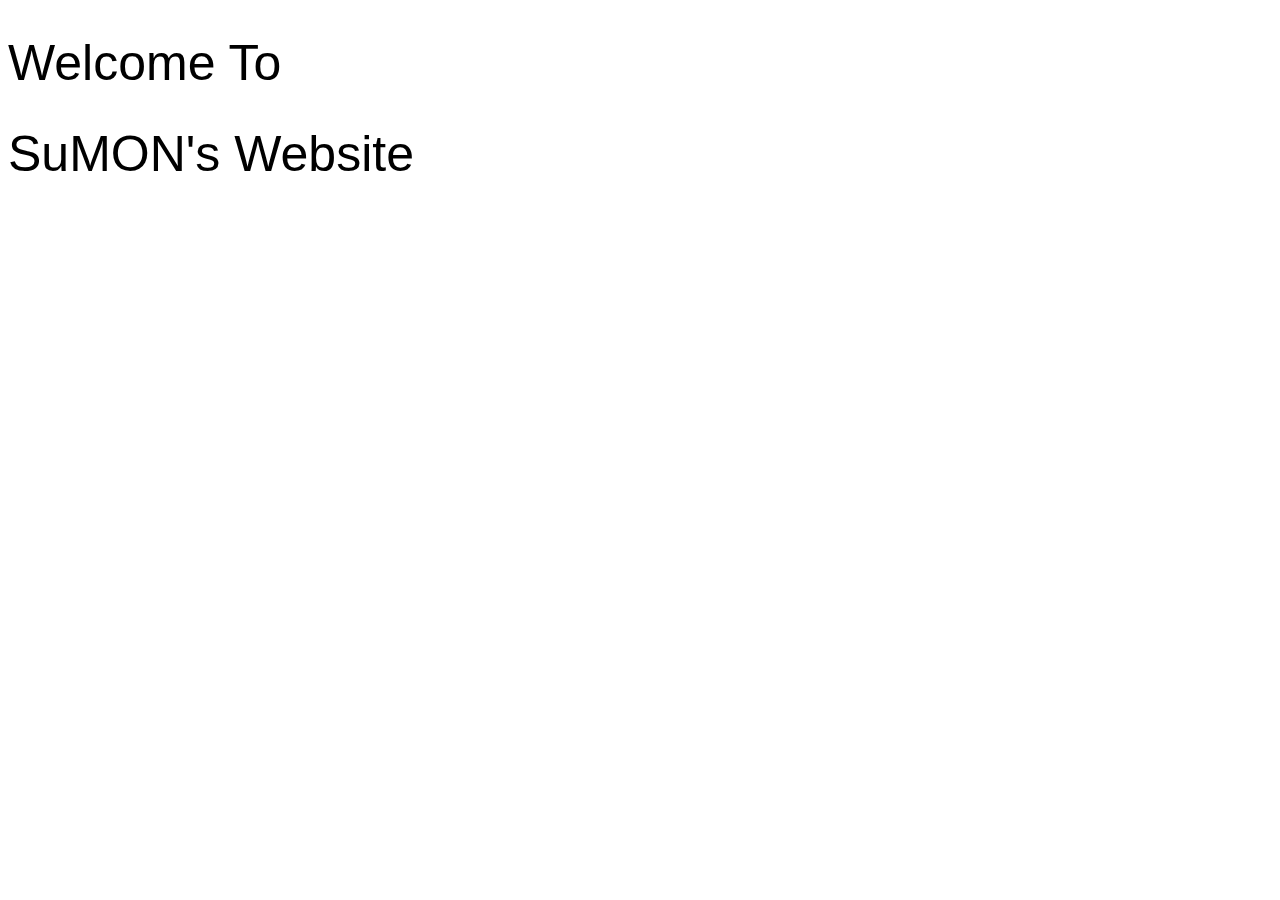
<file: Images/index.html>
<!DOCTYPE html>
<html lang="en">
<head>
    <meta charset="UTF-8">
    <meta http-equiv="X-UA-Compatible" content="IE=edge">
    <meta name="viewport" content="width=device-width, initial-scale=1.0">
    <title>SuMON's PortFolio</title>
    <link rel="preconnect" href="https://fonts.googleapis.com">
    <link rel="preconnect" href="https://fonts.gstatic.com" crossorigin>
    <link href="https://fonts.googleapis.com/css2?family=Playfair+Display:ital,wght@1,500&display=swap" rel="stylesheet"> 
    <link rel="stylesheet" href="style.css">
</head>
<body>
    <h1>Welcome To</h1>
    <h1>SuMON's Website</h1>
</body>
</html>
</file>
<file: Images/style.css>
body{
    font-family: 'Playfair Display', serif;
}
h1{
    font: caption;
    font-size: 50px;
   
}
</file>
